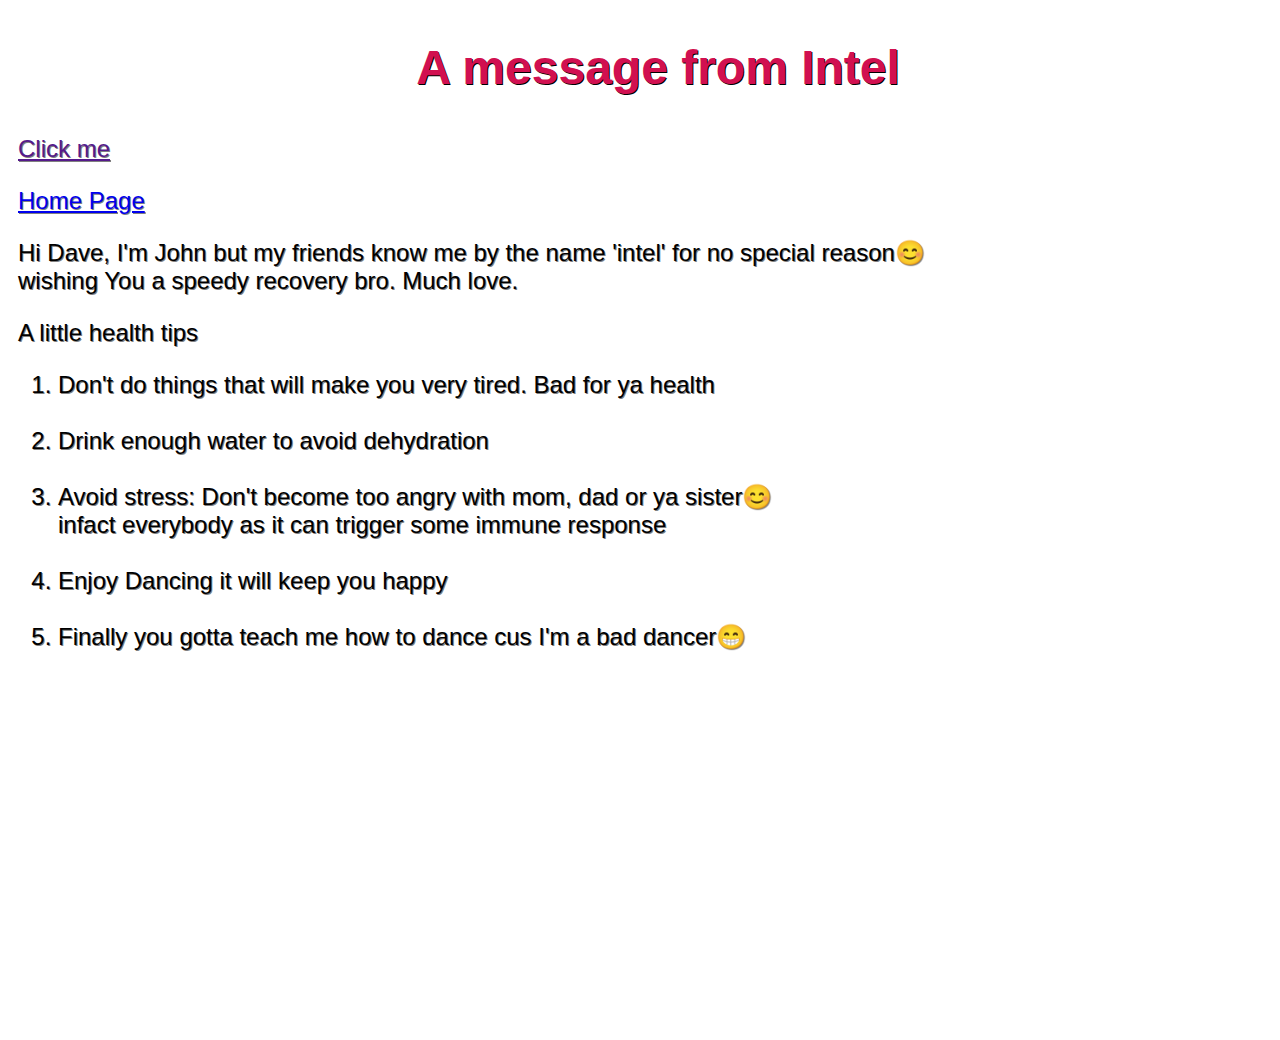
<file: dave/intel.html>
<!DOCTYPE html>
<html>
    <head>
        
        <meta name="viewport" content="width=device-width, initial-scale=1.0">
        <title></title>
        <link rel="stylesheet" href="./intel.css">
        <link rel="preconnect" href="https://fonts.googleapis.com">
<link rel="preconnect" href="https://fonts.gstatic.com" crossorigin>
<link href="https://fonts.googleapis.com/css2?family=Lobster&display=swap" rel="stylesheet">
    </head>
    <body>
            <section class="ssection">
                <div class="instructions">
                    <h2>A message from Intel</h2>
                    <p><a href="">Click me</a></p>      <p><a href="./index.html">Home Page</a></p>

                      <p>Hi Dave, I'm John but my friends know me by the name 'intel' for no special reason😊<br> wishing You a speedy recovery bro.  Much love.</p>

                      <p>A little health tips</p>
                    <ol>
                       <li>Don't do things that will make you very tired. Bad for ya health</li><br>
                       <li>Drink enough water to avoid dehydration</li><br>
                       <li>Avoid stress: Don't become too angry with mom, dad or ya sister😊 <br> infact everybody as it can trigger some immune response</li><br>
                       <li>Enjoy Dancing it will keep you happy</li><br>
                       <li>Finally you gotta teach me how to dance cus I'm a bad dancer😁</li>
                    </ol>

                </div>
            </section> 
    </body>
</html>
</file>
<file: dave/intel.css>
.instructions{
    width: 100vw;
    height: 110vh;
    margin: 10px;

    font-family: Tangerine, sans-serif;
    font-size: 1.5rem;
    color: black;
    text-shadow: 1px 1px 0 gray;
  }
  .instructions h2{
    font-size: 3rem;
    text-align: center;
    color:rgb(209, 16, 80);
    text-shadow: 1px 1px 0 #000;
  }

  .instructions:hover{
    background-image: url(./pics/intel_1_-removebg-preview.png);
  }
</file>
